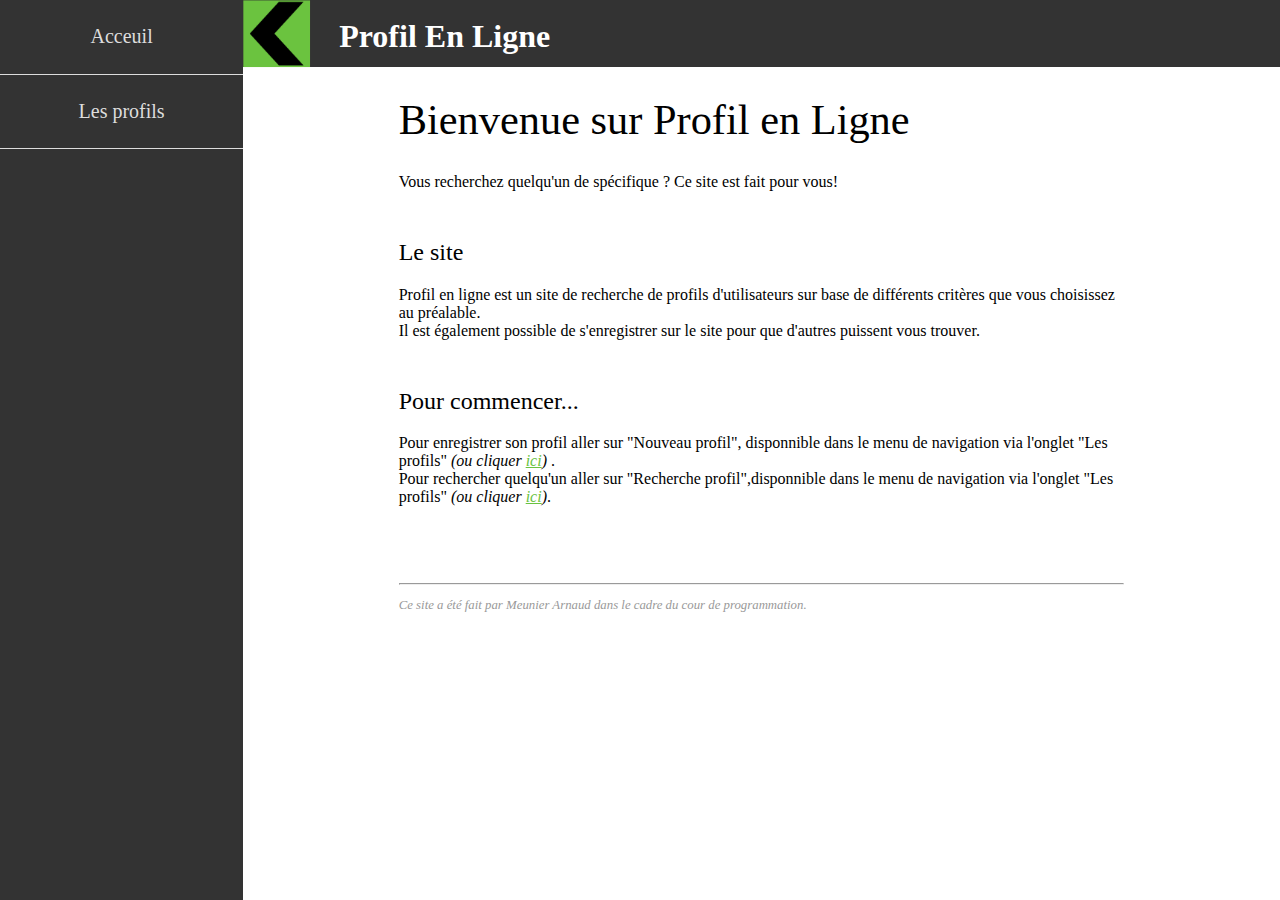
<file: index.html>
<!DOCTYPE html>
<!-- Meunier Arnaud
lien github : https://github.com/ChaosArnhug/Projet-6-12
-->
<html lang="fr">
<head>
    <meta charset="UTF-8">
    <title>Bienvenue</title>
    <script src="js/index.js"></script>
    <link href="css/style.css" rel="stylesheet" type="text/css">
</head>
<body>
    <div id="navigation">
        <nav>
            <ul>
                <li><a href="index.html">Acceuil</a></li>
                <li><a href="Profil.html">Les profils</a></li>
            </ul>
        </nav>
    </div>
    <div id="corpsPage">
        <div id="titre">
            <img src="img/nav_fleche.png" alt="flèche vers la droite" id="imgNav" onclick="rotationImage('imgNav');modifNav()">
            <h1>Profil En Ligne</h1>
        </div>
        <section>
            <div class="contenu">
                <h1>Bienvenue sur  Profil en Ligne</h1>
                <p>
                    Vous recherchez quelqu'un de spécifique ?
                    Ce site est fait pour vous!
                </p>
                <h2>Le site</h2>
                <p>
                    Profil en ligne est un site de recherche de profils d'utilisateurs sur base de différents critères que vous choisissez au préalable.
                    <br>Il est également possible de s'enregistrer sur le site pour que d'autres puissent vous trouver.
                </p>
                <h2>Pour commencer...</h2>
                <p>
                    Pour enregistrer son profil aller sur "Nouveau profil", disponnible dans le menu de navigation via l'onglet "Les profils" <span class="italique">(ou cliquer <a class="a" href="Profil.html">ici</a>)</span> .
                    <br>Pour rechercher quelqu'un aller sur "Recherche profil",disponnible dans le menu de navigation via l'onglet "Les profils" <span class="italique"> (ou cliquer <a class="a" href="Profil.html">ici</a>)</span>.
                </p>
            </div>
        </section>
        <br><br><br>
        <footer class="contenu">
            <hr>
            <p>
                Ce site a été fait par Meunier Arnaud dans le cadre du cour de programmation.
            </p>
        </footer>
    </div>
</body>
</html>
</file>
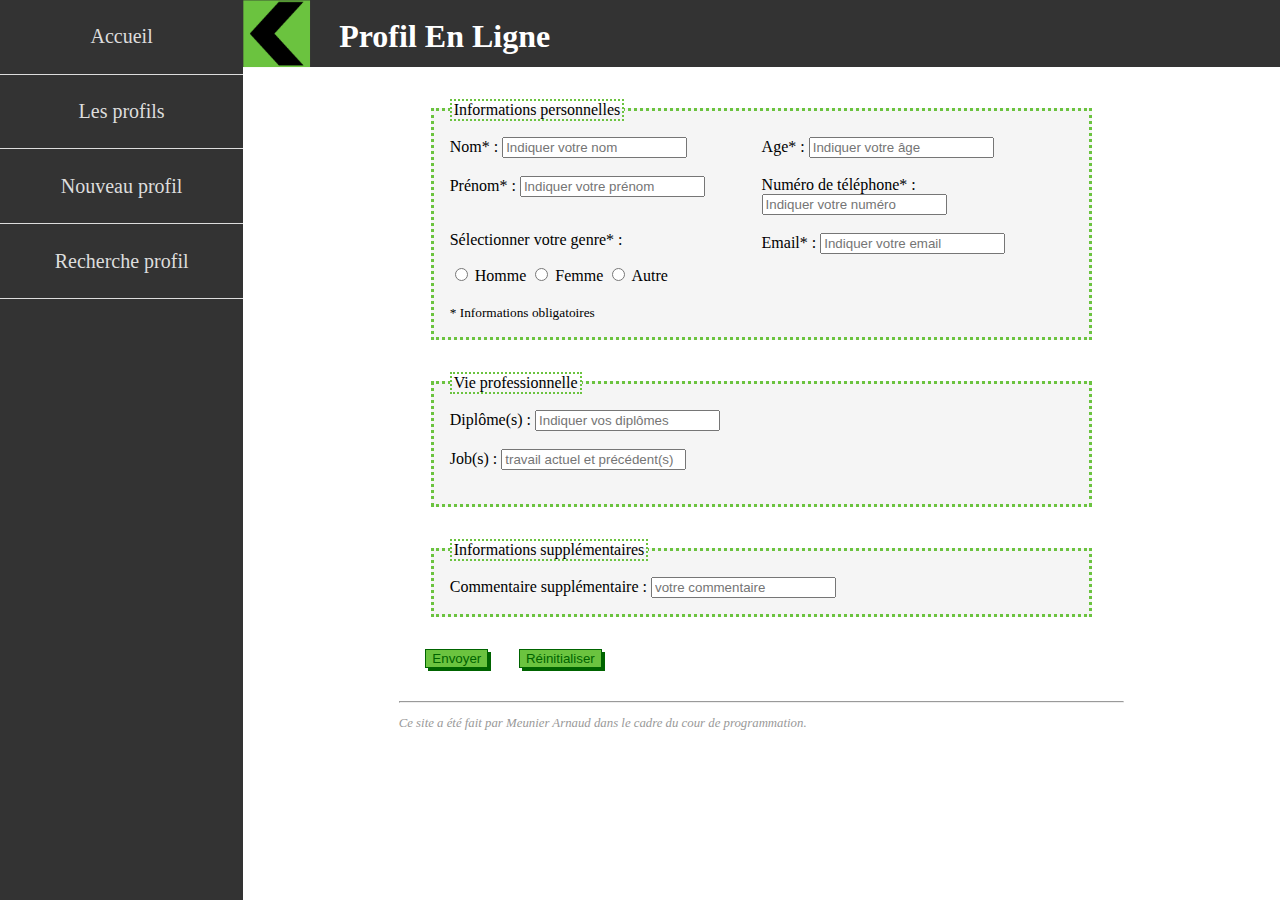
<file: Profil.html>
<!DOCTYPE html>
<!-- Meunier Arnaud
lien github : https://github.com/ChaosArnhug/Projet-6-12
-->
<html lang="fr">
<head>
    <meta charset="UTF-8">
    <title>Profils</title>
    <script src="js/index.js"></script>
    <link rel="stylesheet" type="text/css" href="css/style.css">
</head>
<body>
    <div id="navigation">
        <nav>
            <ul>
                <li><a href="index.html">Accueil</a></li>
                <li><a href="Profil.html">Les profils</a></li>
                <li><a onclick="affichageNouvProfil()">Nouveau profil</a></li>
                <li><a onclick="affichageRechProfil()">Recherche profil</a></li>
            </ul>
        </nav>
    </div>
    <div id="corpsPage">
        <div id="titre">
            <img src="img/nav_fleche.png" alt="flèche vers la droite" id="imgNav" onclick="rotationImage('imgNav');modifNav()">
            <h1>Profil En Ligne</h1>
        </div>
        <div class="contenu">
            <section id="creaProfil"> <!-- Création d'un nouveau profils-->
                <form onsubmit="return envoitFromulaire(this)" id="formulairProfil">
                    <fieldset>
                        <legend>Informations personnelles</legend>
                        <div class="gaucheF">
                            <label for="nom">Nom* : </label>
                            <input type="text" id="nom" name="nom" placeholder="Indiquer votre nom" required><br><br>
                            <label for="prenom">Prénom* : </label>
                            <input type="text" id="prenom" name="prenom" placeholder="Indiquer votre prénom" required><br><br>
                            <div>
                                <p>Sélectionner votre genre* : </p>
                                <input type="radio" id="GMasculin" name="genre" value="homme" required>
                                <label for="GMasculin">Homme</label>
                                <input type="radio" id="GFeminin" name="genre" value="femme" required>
                                <label for="GFeminin">Femme</label>
                                <input type="radio" id="GAutre" name="genre" value="autre" required>
                                <label for="GAutre">Autre</label>
                            </div><br>
                            <small>* Informations obligatoires</small>
                        </div>
                        <div class="">
                            <label for="age">Age* : </label>
                            <input type="number" id="age" name="age" placeholder="Indiquer votre âge" min="0" required><br><br>
                            <label for="numTel">Numéro de téléphone* : </label>
                            <input type="tel" id="numTel" name="numTel" placeholder="Indiquer votre numéro" maxlength="10" required ><br><br>
                            <label for="email">Email* : </label>
                            <input type="email" id="email" name="email" placeholder="Indiquer votre email" required><br><br>
                        </div>

                    </fieldset>
                    <fieldset>
                        <legend>Vie professionnelle</legend>
                        <label for="diplome">Diplôme(s) : </label>
                        <input type="text" id="diplome" name="diplome" placeholder="Indiquer vos diplômes"><br><br>
                        <label for="jobs">Job(s) : </label>
                        <input type="text" id="jobs" name="jobs" placeholder="travail actuel et précédent(s)"><br><br>
                    </fieldset>
                    <fieldset>
                        <legend>Informations supplémentaires</legend>
                        <label for="infoSup">Commentaire supplémentaire : </label>
                        <input type="text" id="infoSup" name="infoSup" placeholder="votre commentaire">
                    </fieldset>
                    <div>
                        <button type="submit">Envoyer</button>
                        <button type="reset">Réinitialiser</button>
                        <div class="droiteF" id="msgConfirm"></div>
                    </div>
                </form>
            </section>


            <div id="rechProfil">
                <section><!--Recherche des profils-->
                    <form onsubmit="return envoitFiltre(this)" id="filtreF">
                        <fieldset>
                            <legend>Filtrer par :</legend>
                            <div class="gaucheF">
                                <label for="nomF">Nom : </label>
                                <input type="text" id="nomF" name="nom" placeholder="Indiquer le nom"><br><br>
                                <label for="prenomF">Prénom : </label>
                                <input type="text" id="prenomF" name="prenom" placeholder="Indiquer le prénom"><br><br>
                                <div>
                                    <label>Genre : </label>
                                    <input type="radio" id="GMasculinF" name="genre" value="homme">
                                    <label for="GMasculinF">Homme</label>
                                    <input type="radio" id="GFemininF" name="genre" value="femme">
                                    <label for="GFemininF">Femme</label>
                                    <input type="radio" id="GAutreF" name="genre" value="autre">
                                    <label for="GAutreF">Autre</label>
                                </div><br>
                            </div>
                            <label for="ageF">Age minimum : </label>
                            <input type="number" id="ageF" name="age" placeholder="Indiquer l'âge minimum" min="0"><br><br>
                            <label for="diplomeF">Diplôme(s) : </label>
                            <input type="text" id="diplomeF" name="diplome" placeholder="Indiquer le diplôme"><br><br>
                            <label for="jobsF">Job(s) : </label>
                            <input type="text" id="jobsF" name="jobs" placeholder="indiquer le travail"><br><br>
                        </fieldset>
                        <div>
                            <button type="submit">Envoyer</button>
                            <button type="reset">Réinitialiser</button>
                        </div>
                    </form>
                </section>
                <section id="affichageProfils"></section>
            </div>
        </div>
        <footer class="contenu">
            <hr>
            <p>
                Ce site a été fait par Meunier Arnaud dans le cadre du cour de programmation.
            </p>
        </footer>
    </div>
</body>
</html>
</file>
<file: css/style.css>
/*Meunier Arnaud*/
body{
    font-family: Verdana Arial fantasy;
    font-size: 1em;
    margin: 0;
    background-color : #333333;

}
/*Navigation*/
#navigation {
    display: block;
    color: #DDDDDD;
    margin: 0;
    width: 19%;
    height: 100%;
    float: left;
}
#navigation ul {
    list-style-type: none;
    margin:0;
    padding: 0;
}
#navigation li{
    padding-top: 1.585em;
    padding-bottom: 1.585em;

    border-bottom: #DDDDDD solid 1px;
    text-align: center;
}
#navigation a{
    text-decoration: none;
    color: #DDDDDD;
    font-size: 1.25em;
}
#navigation a:hover{
    color: #A0A0A0;

}
#gestionFiltre{
    display: none;
}
/*Corps page*/
/*Titre*/
#titre img {
    background-color: #6BC33F;
    border: none;
    float: left;
    width: 4.2em;
    height: 4.2em;
}
#titre h1 {
    margin: 0;
    height:1.54em ;
    padding-top:0.55em;
    padding-left: 3em;
    background-color: #333333;
    color: #FFFFFF;
}

/*contenu*/
#corpsPage{
    float: left;
    background-color: white;
    width: 81%;
    min-height: 100vh;


}
.contenu{
    position: relative;
    left: 15%;
    text-align: left;
    width: 70%;
}
.contenu h1{
    font-size: 2.65em;
    font-weight: normal;
}
.contenu h2{
    font-size: 1.5em;
    font-weight: normal;
    margin-top: 2em;
}
footer {
    font-style: italic;
    font-weight: lighter;
    font-size: 0.8em;
    color: #999999;
    clear: both;

}
.a {
    color: #6BC33F;
}
.a:hover{
    color: green;
}
.italique{
    font-style: italic;
}
button{
    margin-left: 2em;
    margin-bottom: 2em;
    color: darkgreen;
    background-color: #6BC33F;
    border: 1px solid darkgreen;
    box-shadow: 3px 3px;
}
button:hover{
    color: #6BC33F;
    background-color: darkgreen;
}
#creaProfil{
    display: block;
}
#rechProfil{
    display: none;
}
/*formulaire*/
fieldset{
    margin: 2em;
    padding: 1em;
    background-color: whitesmoke;
    border: dotted 3px #6BC33F ;
}
legend{
    border: dotted 2px #6BC33F;
}
.gaucheF{
    float: left;
    width: 50%;
}
.droiteF{
    float: right;
    width: 50%;
}
div.droiteF{
    color: #6BC33F;
}
.profils {
    border:dotted 5px #6BC33F;
    padding: 0.75em;
    margin: 1em;
    width: calc(49% - (0.75em * 2) - (1em * 2) - (5px * 2) );
    float: left;
}
.profilsNon {
    color: red;
    font-size: 2em;
    text-align: center;
    margin: 0.6em;
}
</file>
